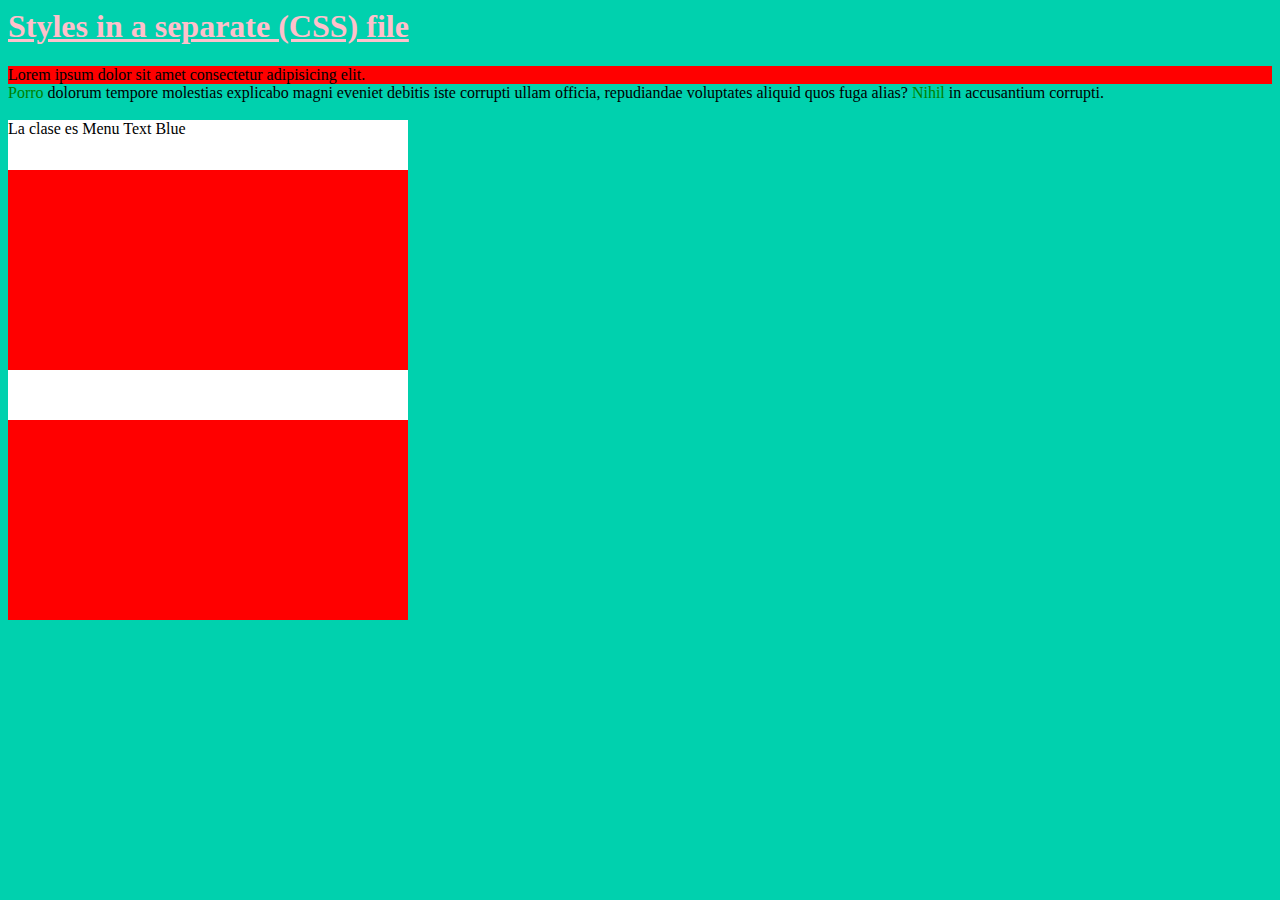
<file: Día 2/index.html>
<html>
  <head>
    <title> Styles in a separate file-  example </title>
    <link rel="stylesheet" href="estilos/style1.css" />
  </head>
  <body>
    <h1> Styles in a separate (CSS) file </h1>
    <p> <div class="red-box">Lorem ipsum dolor sit amet consectetur adipisicing elit.</div> <span>Porro</span> dolorum tempore molestias explicabo magni eveniet debitis iste corrupti ullam officia, repudiandae voluptates aliquid quos fuga alias?  <span>Nihil</span> in accusantium corrupti. </p>
  <div class="menu text-blue" id="cover-box">La clase es Menu Text Blue</div>
  <div class="content"></div>
  <div class="menu"></div>
  <div class="content"></div>
  </body>
</html>
</file>
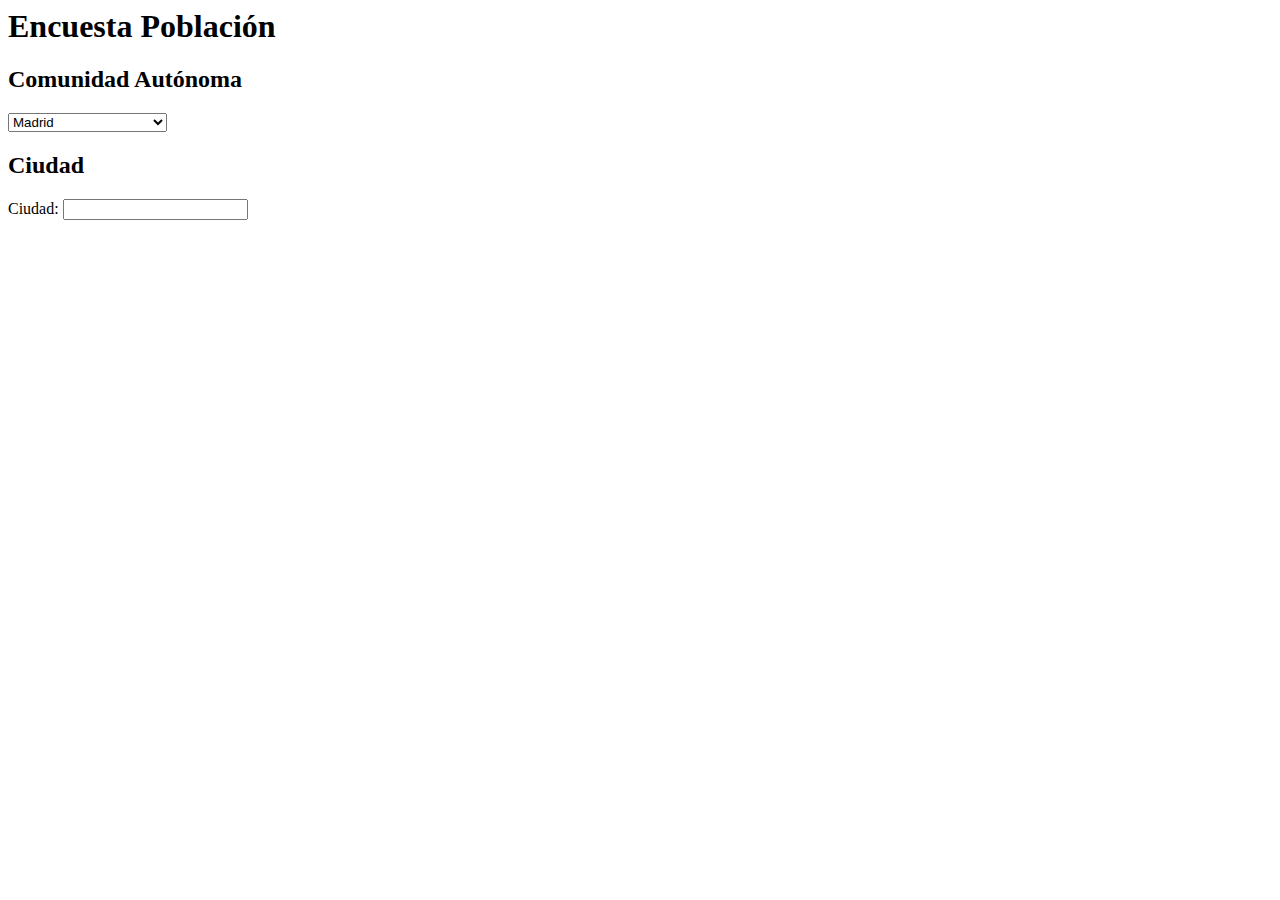
<file: Día 2/ejercicio3.html>
<html> 
  <head>
    <title>Encuesta</title>
  </head>
  <body>
    <header>
        <h1>Encuesta Población</h1>
    </header>
    <h2>Comunidad Autónoma</h2>
<form action="/some-url" method="get">
    <select name="Comunidad Autónoma">
      <option value="mad">Madrid</option>
      <option value="cat">Cataluña</option>
      <option value="cor">A Coruña</option>
      <option value="ast">Asturias</option>
      <option value="can">Cantabria</option>
      <option value="vas">País Vasco</option>
      <option value="arg">Aragón</option>
      <option value="and">Andalucía</option>
      <option value="mur">Murcia</option>
      <option value="ext">Extremadura</option>
      <option value="cam">Castilla la Mancha</option>
      <option value="cal">Castilla y León</option>
      <option value="val">Comunidad Valenciana</option>
      <option value="lri">La Rioja</option>
      <option value="isc">Islas Canarias</option>
      <option value="isb">Islas Baleares</option>
    </select>
    <h2>Ciudad</h2>
    <label for="ciudad">Ciudad:</label>
  <input type="text" id="ciudad" name="ciudad">
  </form>
</body>
</html>
</file>
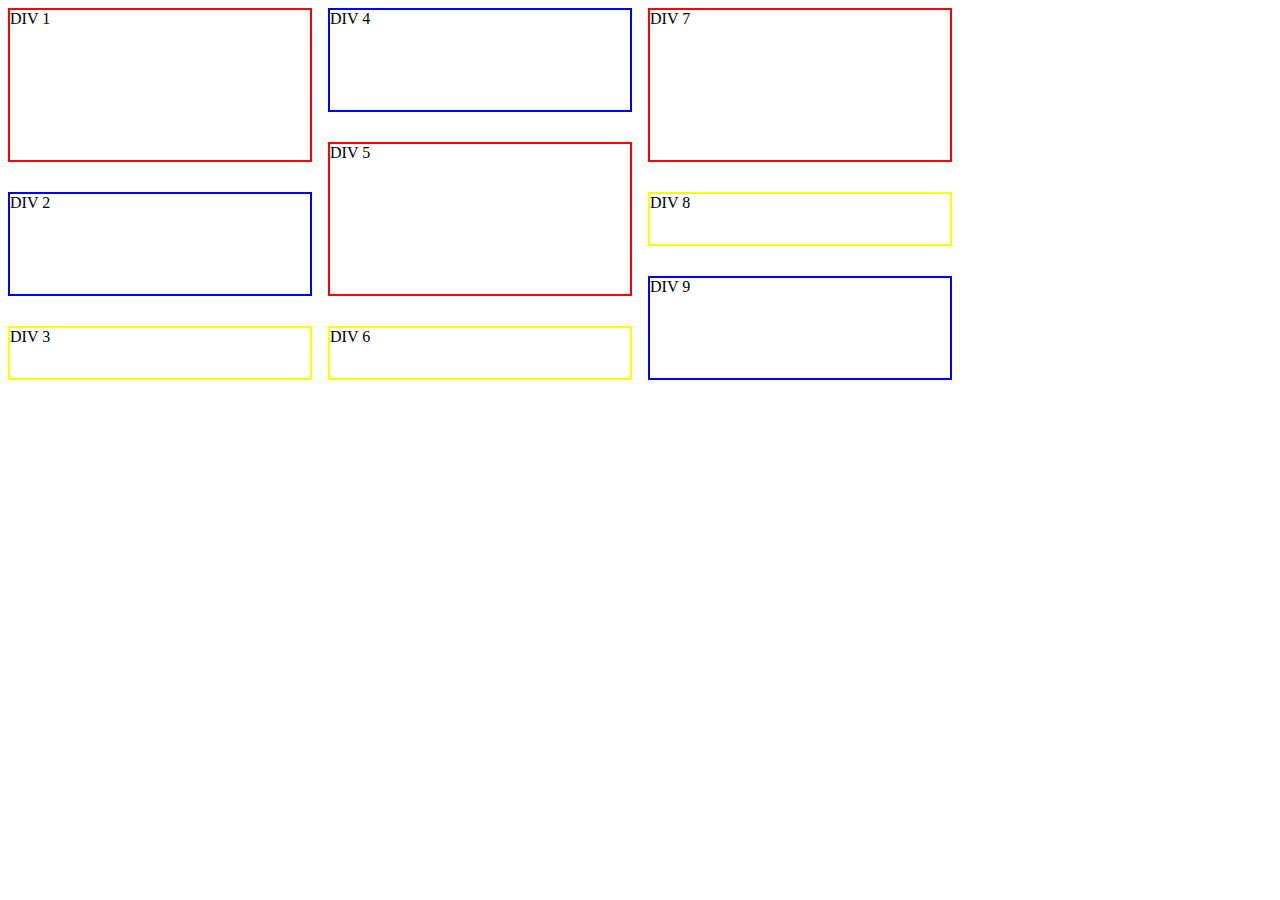
<file: Día 3/ejercicio1.html>
<html>
    <head>
      <title> Cuadrados-  example </title>
      <link rel="stylesheet" href="estilosdia3/style1.css" />
    </head>
    <body>
  <div id='col1' class="margen-derecha">
    <div id='div-1' class="margen-inferior">
     DIV 1
    </div>
    <div id='div-2' class="margen-inferior">
     DIV 2
    </div>
    <div id='div-3' class="margen-inferior">
     DIV 3
    </div>
  </div>
  <div id='col2' class="margen-derecha">
    <div id='div-4' class="margen-inferior">
      DIV 4
    </div>
    <div id='div-5' class="margen-inferior">
      DIV 5
    </div>
    <div id='div-6' class="margen-inferior">
     DIV 6
    </div>
  </div>
  <div id='col3' class="margen-derecha">
    <div id='div-7' class="margen-inferior">
      DIV 7
    </div>
    <div id='div-8' class="margen-inferior">
      DIV 8
    </div>
    <div id='div-9' class="margen-inferior">
      DIV 9
    </div>
  </div>
</body>
</html>
</file>
<file: Día 2/estilos/style1.css>
h1 {
    color: pink; 
    text-decoration: underline; 
   }
   
   p {
     font-size: 18px;
     width: 400px;
     text-indent: 50px;
     text-align: justify;
   }
   span{
    color:green;
   }
   .red-box {
    background-color: red;
  }
  body {
    background-color:#00D1AE;
  }
  .menu {
    width: 400px;
    height: 50px;
    background-color:white
  }
  .content {
    width: 400px;
    height: 200px;
    background-color:red;
  }
  .menu text-blue {
    color:blue;
  }
</file>
<file: Día 3/estilosdia3/style1.css>
div {
    width: 300px;
    border: 2px solid black;
    float: left;
  }
  #div-1, #div-5, #div-7 {
    height: 150px;
    border-color: red;
  }
  #div-2, #div-4, #div-9 {
    height: 100px;
    border-color:blue;
  }
  #div-3, #div-6, #div-8 {
    height: 50px;
    border-color:yellow;
  }
  #col1, #col2, #col3 {
    border-width: 0;
  }
  .margen-derecha {
    margin-right: 20px;
  }
  .margen-inferior {
    margin-bottom: 30px;
  }
</file>
